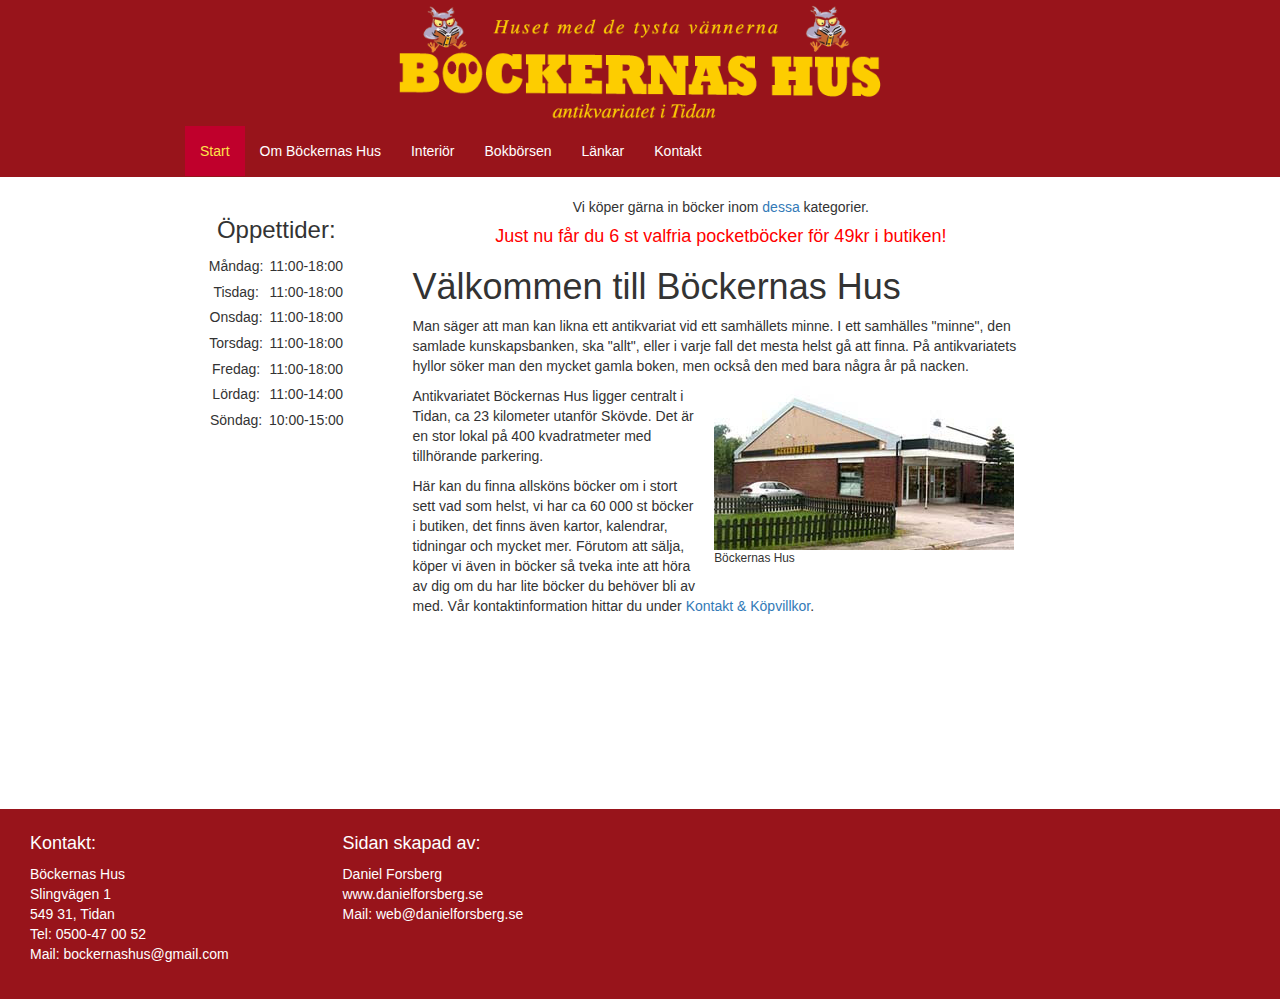
<file: index.html>
<!DOCTYPE html>
<html lang="en">
<head>
  <title>Böckernas Hus</title>
<link rel="shortcut icon" href="favicon.ico"/>
  <meta charset="utf-8">
  <meta name="viewport" content="width=device-width, initial-scale=1">
      <script src="https://code.jquery.com/jquery-2.1.3.min.js"></script>
      <script src="http://maxcdn.bootstrapcdn.com/bootstrap/3.3.1/js/bootstrap.min.js"></script>
<link rel="stylesheet" type="text/css" href="css/bootstrap.css">
<script>
  (function(i,s,o,g,r,a,m){i['GoogleAnalyticsObject']=r;i[r]=i[r]||function(){
  (i[r].q=i[r].q||[]).push(arguments)},i[r].l=1*new Date();a=s.createElement(o),
  m=s.getElementsByTagName(o)[0];a.async=1;a.src=g;m.parentNode.insertBefore(a,m)
  })(window,document,'script','//www.google-analytics.com/analytics.js','ga');

  ga('create', 'UA-71802847-1', 'auto');
  ga('send', 'pageview');

</script>
  <style>
    /* Remove the navbar's default margin-bottom and rounded borders */ 
    .navbar {
      margin-bottom: 0;
      border-radius: 0;
    }
    
    /* Set height of the grid so .sidenav can be 100% (adjust as needed) */
    .row.content {height: 450px}
    
    /* Set gray background color and 100% height */
    .sidenav {
      padding-top: 20px;
      background-color: #fff;
      height: 100%;
    }
    
    /* Set black background color, white text and some padding */
    footer {
      background-color:#98141B;
      color: white;
      padding: 15px;
    }
    
    /* On small screens, set height to 'auto' for sidenav and grid */
    @media screen and (max-width: 767px) {
      .sidenav {
        height: auto;
        padding: 15px;
      }
      .row.content {height:auto;} 
    }
header{
    background-color:#98141B;
}
  #logo-main {
    display: block;
    margin: auto;
    text-align:center;
  }

   
  </style>
</head>
<body>
<div class="wrapper">
<header class="banner">
    <a href="index.html">
  <img class="img-responsive" id="logo-main" a href="index.html" src="images/logo.gif" width="500px" alt="Main logo">
    </a>
</header>
  
<nav class="navbar navbar-inverse">
  <div class="container">
    <div class="navbar-header">
      <button type="button" class="navbar-toggle" data-toggle="collapse" data-target="#myNavbar">
        <span class="icon-bar"></span>
        <span class="icon-bar"></span>
        <span class="icon-bar"></span>                        
      </button>
    </div>
    <div class="collapse navbar-collapse" id="myNavbar">
      <ul class="nav navbar-nav">
        <li class="active"><a href="#">Start</a></li>
           <li><a href="omforetaget.html" title="Information om Böckernas Hus">Om Böckernas Hus</a></li>
		   <li><a href="interior.html" title="Hur butiken ser ut">Interiör</a></li>
		   <li><a href="bokborsen.html" title="Vår säljplattform på internet">Bokbörsen</a></li>
		   <li><a href="lankar.html" title="Länkar till bokrelaterade sidor">Länkar</a></li>
		   <li><a href="kontakt.html" title="Kontakt">Kontakt</a></li>
      </ul>

    </div>
  </div>
</nav>
  
<div class="container text-center">    
  <div class="row content">
    <div class="col-sm-3 sidenav table-responsive">
      <h3>Öppettider:</h3>
            <table class="table2">
                    <tr>
                        <td>Måndag:</td>
                        <td>11:00-18:00</td>
                    </tr>
                    <tr>
                        <td>Tisdag:</td>
                        <td>11:00-18:00</td>
                    </tr>
                    <tr>
                        <td>Onsdag:</td>
                        <td>11:00-18:00</td>
                    </tr>
                    <tr>
                        <td>Torsdag:</td>
                        <td>11:00-18:00</td>
                    </tr> 
					<tr>
                        <td>Fredag:</td>
                        <td>11:00-18:00</td>
                    </tr> 
					<tr>
                        <td>Lördag:</td>
                        <td>11:00-14:00</td>
                    </tr> 
                    <tr>
                        <td>Söndag:</td>
                        <td>10:00-15:00</td>
                    </tr> 
                </table>
            
            
      
    </div>
    <div class="col-sm-8 text-left">  
        <br>
        <p class="text-center">Vi köper gärna in böcker inom <a class="lankar" href="inkopskategorier.html" title="Bokkategorier">dessa</a> kategorier.</p> 
        
        <h4 class="text-danger text-center">Just nu får du 6 st valfria pocketböcker för 49kr i butiken!</h4>
        
      <h1>Välkommen till Böckernas Hus</h1>
			<p class="ingress">Man säger att man kan likna ett antikvariat vid ett samhällets minne. I ett samhälles "minne", den samlade kunskapsbanken, ska "allt", eller i varje fall det mesta helst gå att finna. På antikvariatets hyllor söker man den mycket gamla boken, men också den med bara några år på nacken.</p>
			<figure>
			<img class="img-responsive" src="images/huset.jpg" alt="Böckernas Hus utifrån" title="Böckernas Hus">
                <figcaption>Böckernas Hus</figcaption>
			</figure>
			<p>Antikvariatet Böckernas Hus ligger centralt i Tidan, ca 23 kilometer utanför Skövde. Det är en stor lokal på 400 kvadratmeter med tillhörande parkering.</p>
            <p>Här kan du finna allsköns böcker om i stort sett vad som helst, vi har ca 60 000 st böcker i butiken, det finns även kartor, kalendrar, tidningar och mycket mer. Förutom att sälja, köper vi även in böcker så tveka inte att höra av dig om du har lite böcker du behöver bli av med. Vår kontaktinformation hittar du under <a class="lankar" href="kontakt.html" title="Kontaktsidan">Kontakt & Köpvillkor</a>.</p>
            
     <!--   <h2>Öppettider i Påsk</h2>
           
                <table>
                    <tr>
                        <td>Skärtorsdag 24/3:</td>
                        <td>11:00-18:00</td>
                    </tr>
                    <tr>
                        <td>Långfredagen 25/3:</td>
                        <td>11:00-15:00</td>
                    </tr>
                    <tr>
                        <td>Påskafton 26/3:</td>
                        <td>11:00-16:00</td>
                    </tr>
                    <tr>
                        <td>Påskdagen 27/3:</td>
                        <td>11:00-15:00</td>
                    </tr> 
					<tr>
                        <td>Annandag Påsk 28/3:</td>
                        <td>11:00-15:00</td>
                    </tr> 
                </table>	-->
		
		
		<!--  <h2>Helgöppet i jul</h2>
           
                <table>
                    <tr>
                        <td>Julafton:</td>
                        <td>Stängt</td>
                    </tr>
                    <tr>
                        <td>Juldagen:</td>
                        <td>Stängt</td>
                    </tr>
                    <tr>
                        <td>Annandag jul:</td>
                        <td>Stängt</td>
                    </tr>
                    <tr>
                        <td>Söndagen 27/12:</td>
                        <td>Stängt</td>
                    </tr> 
					<tr>
                        <td>Måndag 28/12:</td>
                        <td>11:00-17:30</td>
                    </tr> 
					<tr>
                        <td>Tisdag 29/12:</td>
                        <td>11:00-17:30</td>
                    </tr> 
                    <tr>
                        <td>Onsdag 30/12:</td>
                        <td>11:00-17:30</td>
                    </tr> 
                    <tr>
                        <td>Nyårsafton:</td>
                        <td>Stängt</td>
                    </tr>
                    <tr>
                        <td>Nyårsdagen:</td>
                        <td>Stängt</td>
                    </tr>
            		<tr>
                        <td>Trettondedag jul:</td>
                        <td>11:00-18:00</td>
                    </tr>
                </table> -->

    
   

      </div>
</div>
<div class="push"></div>
</div>

<footer class="container-fluid">
<div class="col-sm-3 text-left">
        <h4>Kontakt:</h4>    
                <address>
				Böckernas Hus<br>
                Slingvägen 1<br>
                549 31, Tidan<br>
                Tel: 0500-47 00 52<br>
				Mail: <a  class="mail" href="mailto:bockernashus@gmail.com">bockernashus@gmail.com</a><br>
				</address>
    </div>
    <div class="col-sm-4 text-left">
        <h4>Sidan skapad av:</h4>    
				Daniel Forsberg<br>
                <a  class="mail" target="_blank" href="http://danielforsberg.se">www.danielforsberg.se</a><br>
				Mail: <a  class="mail" href="mailto:web@danielforsberg.se">web@danielforsberg.se</a><br>
    </div>
</footer>
<script src="js/bootstrap.min.js"></script>
<script>
$(function(){
    $('.nav-tabs a:first').tab('show');
});
</script>

</div>
</body>
</html>
</file>
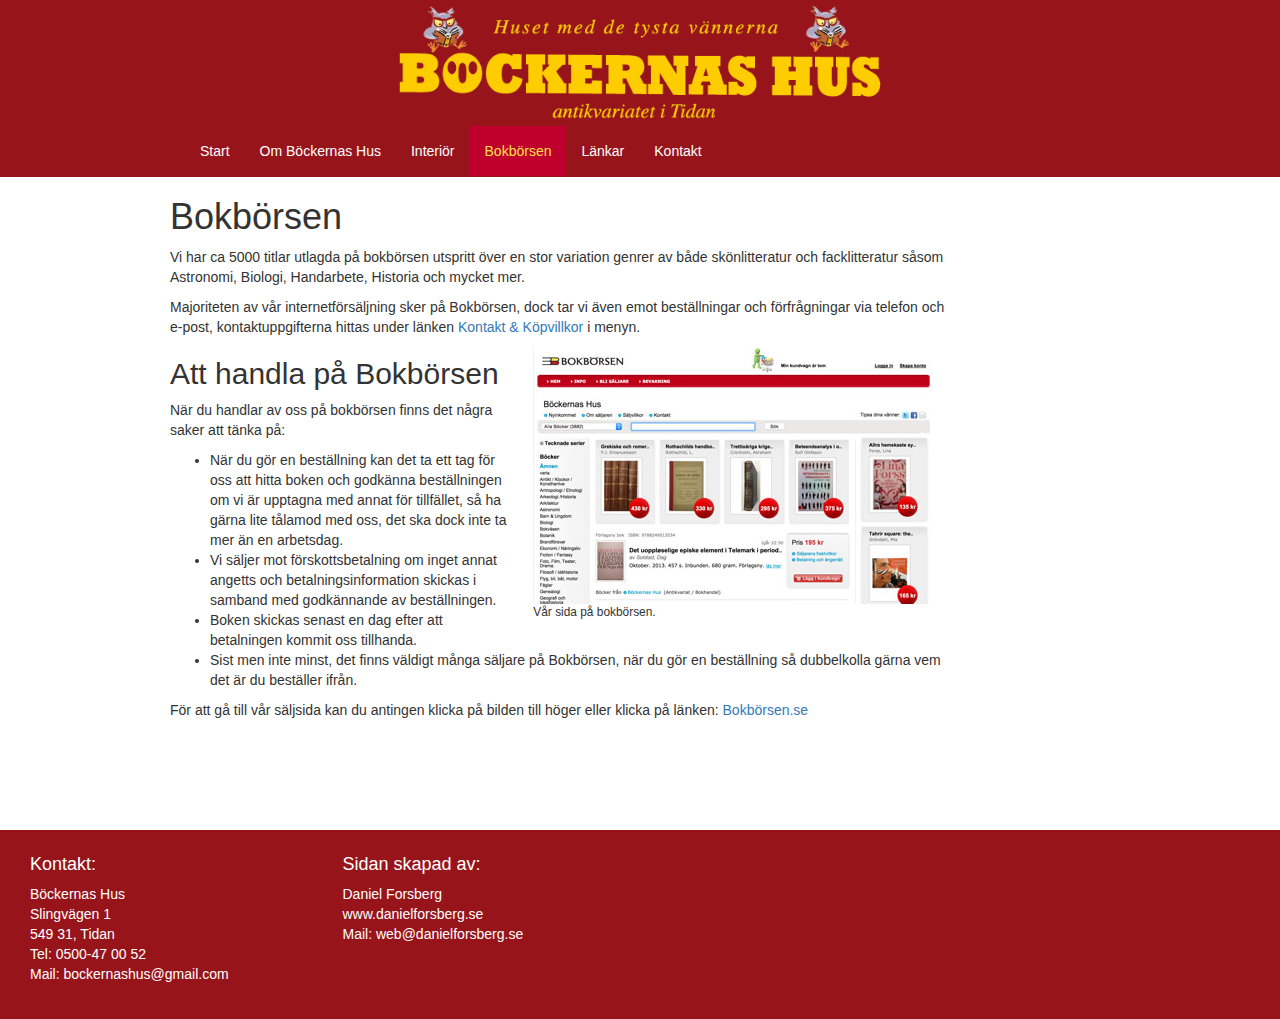
<file: bokborsen.html>
<!DOCTYPE html>
<html lang="en">
<head>
  <title>Böckernas Hus på Bokbörsen</title>
<link rel="shortcut icon" href="favicon.ico"/>

  <meta charset="utf-8">
  <meta name="viewport" content="width=device-width, initial-scale=1">
      <script src="https://code.jquery.com/jquery-2.1.3.min.js"></script>
      <script src="http://maxcdn.bootstrapcdn.com/bootstrap/3.3.1/js/bootstrap.min.js"></script>
<link rel="stylesheet" type="text/css" href="css/bootstrap.css">
<script>
  (function(i,s,o,g,r,a,m){i['GoogleAnalyticsObject']=r;i[r]=i[r]||function(){
  (i[r].q=i[r].q||[]).push(arguments)},i[r].l=1*new Date();a=s.createElement(o),
  m=s.getElementsByTagName(o)[0];a.async=1;a.src=g;m.parentNode.insertBefore(a,m)
  })(window,document,'script','//www.google-analytics.com/analytics.js','ga');

  ga('create', 'UA-71802847-1', 'auto');
  ga('send', 'pageview');

</script>
  <style>
    /* Remove the navbar's default margin-bottom and rounded borders */ 
    .navbar {
      margin-bottom: 0;
      border-radius: 0;
    }
    
    /* Set height of the grid so .sidenav can be 100% (adjust as needed) */
    .row.content {height: 450px}
    
    /* Set gray background color and 100% height */
    .sidenav {
      padding-top: 20px;
      background-color: #fff;
      height: 100%;
    }
    
    /* Set black background color, white text and some padding */
    footer {
      background-color:#98141B;
      color: white;
      padding: 15px;
    }
    
    /* On small screens, set height to 'auto' for sidenav and grid */
    @media screen and (max-width: 767px) {
      .sidenav {
        height: auto;
        padding: 15px;
      }
      .row.content {height:auto;} 
    }
header{
    background-color:#98141B;
}
  #logo-main {
    display: block;
    margin: auto;
    text-align:center;
  }
.vansterbild{       /*Ska hålla en bild till vänster i selektorn*/
    float:left;
    
}
   
  </style>
</head>
<body>
 <div class="wrapper">
<header class="banner">
    <a href="index.html">
<img class="img-responsive" id="logo-main" src="images/logo.gif" width="500px" alt="Main logo">
    </a>
</header>
  
<nav class="navbar navbar-inverse">
  <div class="container">
    <div class="navbar-header">
      <button type="button" class="navbar-toggle" data-toggle="collapse" data-target="#myNavbar">
        <span class="icon-bar"></span>
        <span class="icon-bar"></span>
        <span class="icon-bar"></span>                        
      </button>


     
    </div>
    <div class="collapse navbar-collapse" id="myNavbar">
      <ul class="nav navbar-nav">
        <li><a href="index.html">Start</a></li>
           <li><a href="omforetaget.html" title="Information om Böckernas Hus">Om Böckernas Hus</a></li>
		   <li><a href="interior.html" title="Hur butiken ser ut">Interiör</a></li>
		   <li class="active"><a href="bokborsen.html" title="Vår säljplattform på internet">Bokbörsen</a></li>
		   <li><a href="lankar.html" title="Länkar till bokrelaterade sidor">Länkar</a></li>
		   <li><a href="kontakt.html" title="Kontakt">Kontakt</a></li>
      </ul>

    </div>
  </div>
</nav>


 <div class="container text-center">    
  <div class="row content">      
    <div class="col-sm-10 text-left"> 
         <h1>Bokbörsen</h1>
         <p>Vi har ca 5000 titlar utlagda på bokbörsen utspritt över en stor variation genrer av både skönlitteratur och facklitteratur såsom Astronomi, Biologi, Handarbete, Historia och mycket mer. </p>
        <p>Majoriteten av vår internetförsäljning sker på Bokbörsen, dock tar vi även emot beställningar och förfrågningar via telefon och e-post, kontaktuppgifterna hittas under länken <a class="lankar" href="kontakt.html" title="Kontaktformulär">Kontakt & Köpvillkor</a> i menyn.</p>
         
            
            <figure>
            <a href="http://www.bokborsen.se/?storeid=5160" target="_blank">
                <img class="img-responsive" src="images/bokborsen_small.jpg" alt="webpage" title="Butikens sida på bokbörsen"></a>
                <figcaption>Vår sida på bokbörsen.</figcaption>
            </figure>
            
           
            
                <h2>Att handla på Bokbörsen</h2>
                <p>När du handlar av oss på bokbörsen finns det några saker att tänka på:</p>
                 <ul class="bokborseninfo">
                    <li>När du gör en beställning kan det ta ett tag för oss att hitta boken och godkänna beställningen om vi är upptagna med annat för tillfället, så ha gärna lite tålamod med oss, det ska dock inte ta mer än en arbetsdag.</li>
                    <li>Vi säljer mot förskottsbetalning om inget annat angetts och betalningsinformation skickas i samband med godkännande av beställningen.</li>
                    <li>Boken skickas senast en dag efter att betalningen kommit oss tillhanda.</li>
                    <li>Sist men inte minst, det finns väldigt många säljare på Bokbörsen, när du gör en beställning så dubbelkolla gärna vem det är du beställer ifrån.</li>
                </ul>
                <p>För att gå till vår säljsida kan du antingen klicka på bilden till höger eller klicka på länken: <a class="lankar" href="http://www.bokborsen.se/?storeid=5160" title="Bokbörsen" target="_blank">Bokbörsen.se</a>
         
<br>
<br>
<br>
<br>
<br>
<br>
        </div>
        
      

     </div>
<div class="push"></div>
   </div>  



<footer class="container-fluid">
<div class="col-sm-3 text-left">
        <h4>Kontakt:</h4>    
                <address>
				Böckernas Hus<br>
                Slingvägen 1<br>
                549 31, Tidan<br>
                Tel: 0500-47 00 52<br>
				Mail: <a  class="mail" href="mailto:bockernashus@gmail.com">bockernashus@gmail.com</a><br>
				</address>
    </div>
    <div class="col-sm-4 text-left">
        <h4>Sidan skapad av:</h4>    
				Daniel Forsberg<br>
                <a  class="mail" target="_blank" href="http://danielforsberg.se">www.danielforsberg.se</a><br>
				Mail: <a  class="mail" href="mailto:web@danielforsberg.se">web@danielforsberg.se</a><br>
    </div>
</footer>

</div>
 </body>
 <script src="js/bootstrap.min.js"></script>
<script>
$(function(){
    $('.nav-tabs a:first').tab('show');
});
</script>
</html>
</file>
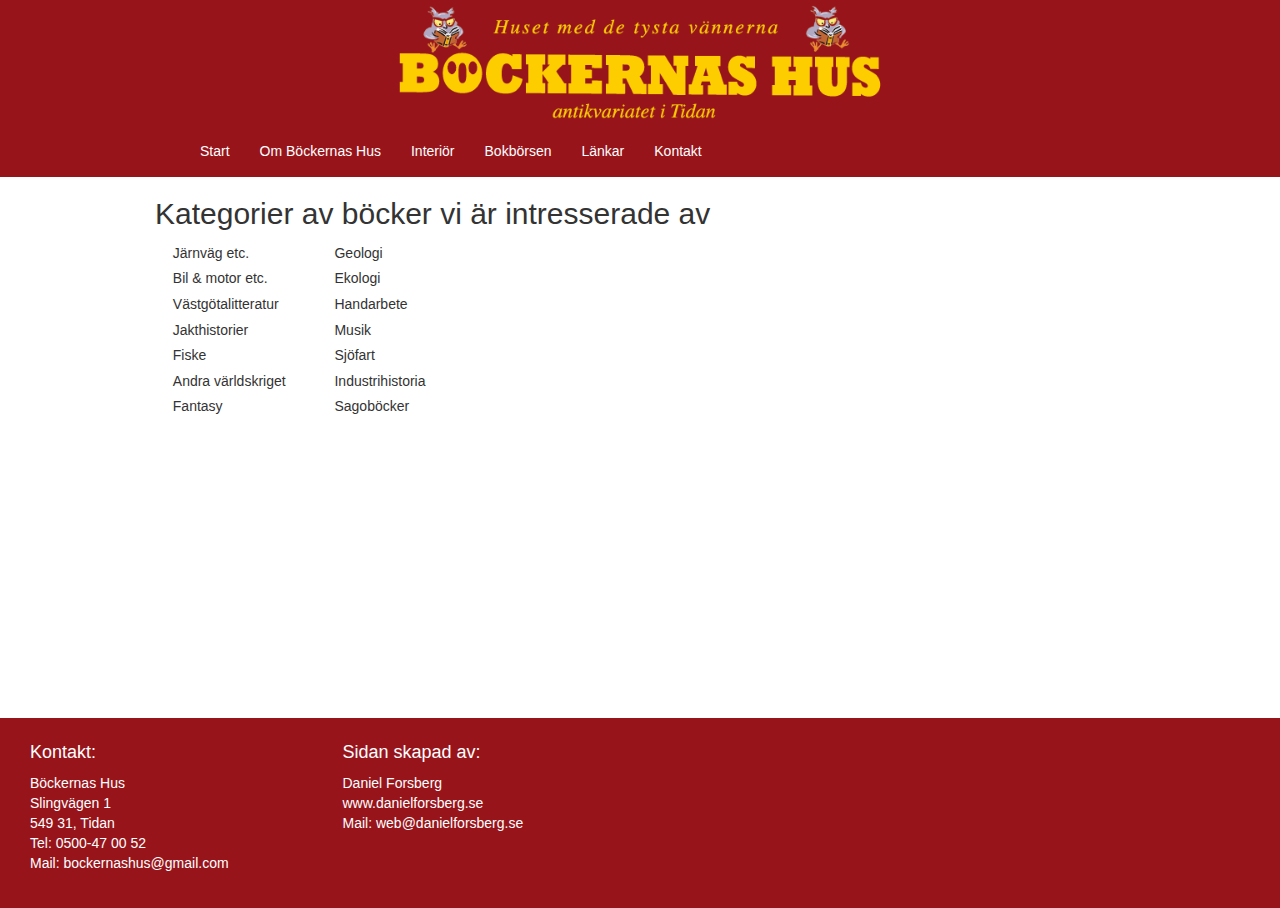
<file: inkopskategorier.html>
<!DOCTYPE html>
<html lang="en">
<head>
  <title>Inuti Böckernas Hus</title>
<link rel="shortcut icon" href="favicon.ico"/>
  <meta charset="utf-8">
  <meta name="viewport" content="width=device-width, initial-scale=1">
      <script src="https://code.jquery.com/jquery-2.1.3.min.js"></script>
      <script src="http://maxcdn.bootstrapcdn.com/bootstrap/3.3.1/js/bootstrap.min.js"></script>
<link rel="stylesheet" type="text/css" href="css/bootstrap.css">
<script>
  (function(i,s,o,g,r,a,m){i['GoogleAnalyticsObject']=r;i[r]=i[r]||function(){
  (i[r].q=i[r].q||[]).push(arguments)},i[r].l=1*new Date();a=s.createElement(o),
  m=s.getElementsByTagName(o)[0];a.async=1;a.src=g;m.parentNode.insertBefore(a,m)
  })(window,document,'script','//www.google-analytics.com/analytics.js','ga');

  ga('create', 'UA-71802847-1', 'auto');
  ga('send', 'pageview');

</script>
  <style>
    /* Remove the navbar's default margin-bottom and rounded borders */ 
    .navbar {
      margin-bottom: 0;
      border-radius: 0;
    }
    
    /* Set height of the grid so .sidenav can be 100% (adjust as needed) */
    .row.content {height: 450px}
    
    /* Set gray background color and 100% height */
    .sidenav {
      padding-top: 20px;
      background-color: #fff;
      height: 100%;
    }
    
    /* Set black background color, white text and some padding */
    footer {
      background-color:#98141B;
      color: white;
      padding: 15px;
    }
    
    /* On small screens, set height to 'auto' for sidenav and grid */
    @media screen and (max-width: 767px) {
      .sidenav {
        height: auto;
        padding: 15px;
      }
      .row.content {height:auto;} 
    }
header{
    background-color:#98141B;
}
  #logo-main {
    display: block;
    margin: auto;
    text-align:center;
  }
.vansterbild{       /*Ska hålla en bild till vänster i selektorn*/
    float:left;
    
}

  </style>
</head>
<body>
<div class="wrapper">
<header class="banner">
    <a href="index.html">
  <img class="img-responsive" id="logo-main" src="images/logo.gif" width="500px" alt="Main logo">
    </a>
</header>
  
<nav class="navbar navbar-inverse">
  <div class="container">
    <div class="navbar-header">
      <button type="button" class="navbar-toggle" data-toggle="collapse" data-target="#myNavbar">
        <span class="icon-bar"></span>
        <span class="icon-bar"></span>
        <span class="icon-bar"></span>                        
      </button>


     
    </div>
    <div class="collapse navbar-collapse" id="myNavbar">
      <ul class="nav navbar-nav">
        <li><a href="index.html">Start</a></li>
           <li><a href="omforetaget.html" title="Information om Böckernas Hus">Om Böckernas Hus</a></li>
		   <li><a href="interior.html" title="Hur butiken ser ut">Interiör</a></li>
		   <li><a href="bokborsen.html" title="Vår säljplattform på internet">Bokbörsen</a></li>
		   <li><a href="lankar.html" title="Länkar till bokrelaterade sidor">Länkar</a></li>
		   <li><a href="kontakt.html" title="Kontakt">Kontakt</a></li>
      </ul>

    </div>
  </div>
</nav>

   <div class="container text-center">    
  <div class="row content">      
      <h2 class="text-left">Kategorier av böcker vi är intresserade av</h2>
      <div class="col-sm-2 text-left">
          <table>
                    <tr>
                        <td>Järnväg etc.</td>
                    </tr>
                    <tr>
                        <td>Bil & motor etc.</td>
                    </tr>
                    <tr>
                        <td>Västgötalitteratur</td>
                    </tr>
                    <tr>
                        <td>Jakthistorier</td>
                    </tr> 
					<tr>
                        <td>Fiske</td>
                    </tr> 
					<tr>
                        <td>Andra världskriget</td>
                    </tr>  
					<tr>
                        <td>Fantasy</td>
                    </tr>  
          </table>
      </div>
        <div class="col-sm-2 text-left"> 
          <table>
					<tr>
                        <td>Geologi</td>
                    </tr>  
					<tr>
                        <td>Ekologi</td>
                    </tr>  
					<tr>
                        <td>Handarbete</td>
                    </tr>  
					<tr>
                        <td>Musik</td>
                    </tr>  
					<tr>
                        <td>Sjöfart</td>
                    </tr>  
					<tr>
                        <td>Industrihistoria</td>
                    </tr>  
					<tr>
                        <td>Sagoböcker</td>
                    </tr> 
            </table>
          </div>
      <br>
    </div>
     
     
           </div>
           <div class="push"></div>
</div>
<footer class="container-fluid">
<div class="col-sm-3 text-left">
        <h4>Kontakt:</h4>    
                <address>
				Böckernas Hus<br>
                Slingvägen 1<br>
                549 31, Tidan<br>
                Tel: 0500-47 00 52<br>
				Mail: <a  class="mail" href="mailto:bockernashus@gmail.com">bockernashus@gmail.com</a><br>
				</address>
    </div>
    <div class="col-sm-4 text-left">
        <h4>Sidan skapad av:</h4>    
				Daniel Forsberg<br>
                <a  class="mail" target="_blank" href="http://danielforsberg.se">www.danielforsberg.se</a><br>
				Mail: <a  class="mail" href="mailto:web@danielforsberg.se">web@danielforsberg.se</a><br>
    </div>
</footer>
<script src="js/bootstrap.min.js"></script>
<script>
$(function(){
    $('.nav-tabs a:first').tab('show');
});
</script>
</div>
 </body>
</html>
</file>
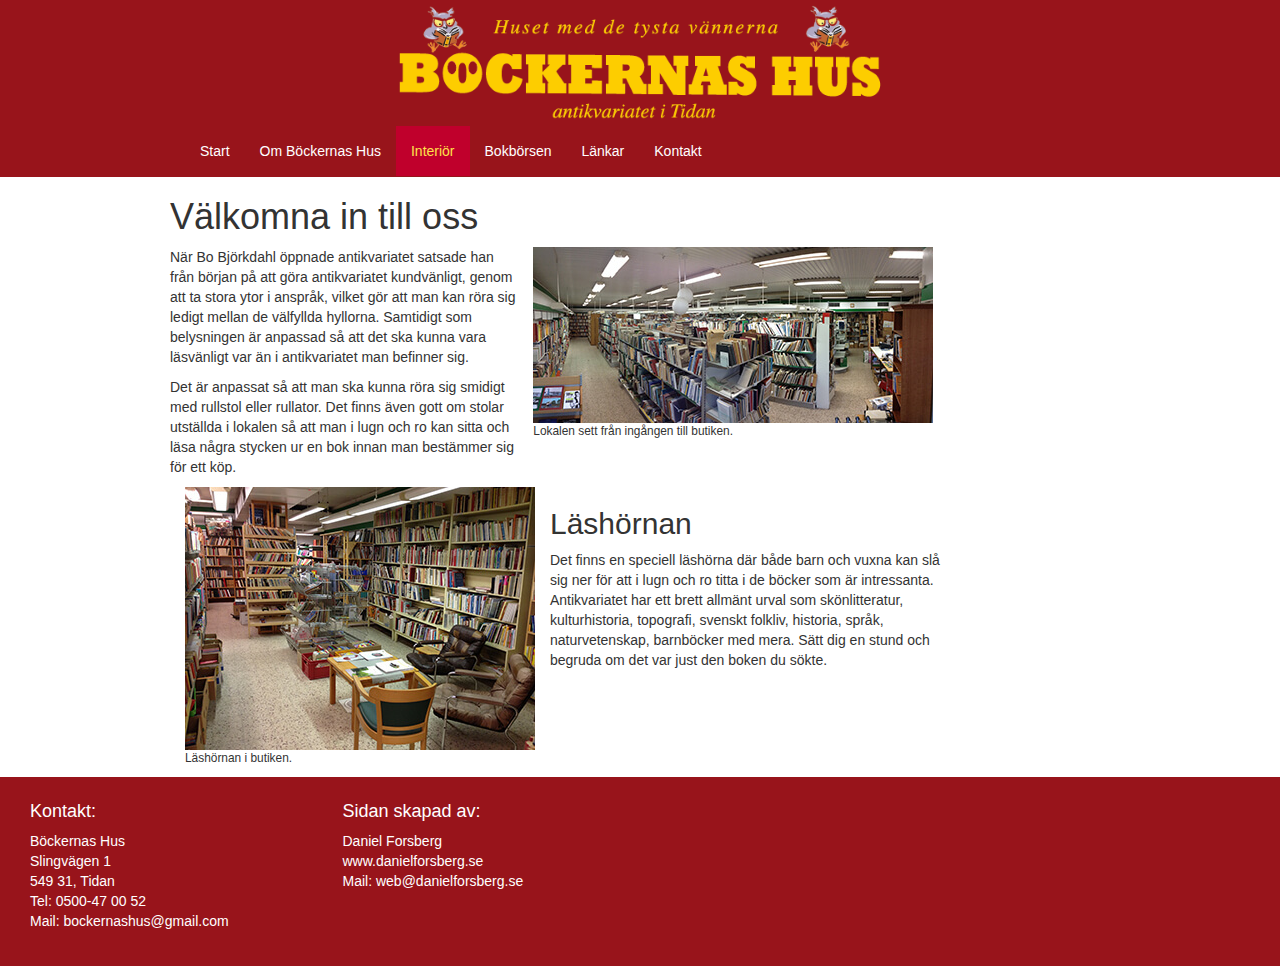
<file: interior.html>
<!DOCTYPE html>
<html lang="en">
<head>
  <title>Inuti Böckernas Hus</title>
<link rel="shortcut icon" href="favicon.ico"/>
  <meta charset="utf-8">
  <meta name="viewport" content="width=device-width, initial-scale=1">
      <script src="https://code.jquery.com/jquery-2.1.3.min.js"></script>
      <script src="http://maxcdn.bootstrapcdn.com/bootstrap/3.3.1/js/bootstrap.min.js"></script>
<link rel="stylesheet" type="text/css" href="css/bootstrap.css">
<script>
  (function(i,s,o,g,r,a,m){i['GoogleAnalyticsObject']=r;i[r]=i[r]||function(){
  (i[r].q=i[r].q||[]).push(arguments)},i[r].l=1*new Date();a=s.createElement(o),
  m=s.getElementsByTagName(o)[0];a.async=1;a.src=g;m.parentNode.insertBefore(a,m)
  })(window,document,'script','//www.google-analytics.com/analytics.js','ga');

  ga('create', 'UA-71802847-1', 'auto');
  ga('send', 'pageview');

</script>
  <style>
    /* Remove the navbar's default margin-bottom and rounded borders */ 
    .navbar {
      margin-bottom: 0;
      border-radius: 0;
    }
    
    /* Set height of the grid so .sidenav can be 100% (adjust as needed) */
    .row.content {height: 450px}
    
    /* Set gray background color and 100% height */
    .sidenav {
      padding-top: 20px;
      background-color: #fff;
      height: 100%;
    }
    
    /* Set black background color, white text and some padding */
    footer {
      background-color:#98141B;
      color: white;
      padding: 15px;
    }
    
    /* On small screens, set height to 'auto' for sidenav and grid */
    @media screen and (max-width: 767px) {
      .sidenav {
        height: auto;
        padding: 15px;
      }
      .row.content {height:auto;} 
    }
header{
    background-color:#98141B;
}
  #logo-main {
    display: block;
    margin: auto;
    text-align:center;
  }
.vansterbild{       /*Ska hålla en bild till vänster i selektorn*/
    float:left;
    
}

  </style>
</head>
<body>
<div class="wrapper">
<header class="banner">
    <a href="index.html">
<img class="img-responsive" id="logo-main" src="images/logo.gif" width="500px" alt="Main logo">
    </a>
</header>
  
<nav class="navbar navbar-inverse">
  <div class="container">
    <div class="navbar-header">
      <button type="button" class="navbar-toggle" data-toggle="collapse" data-target="#myNavbar">
        <span class="icon-bar"></span>
        <span class="icon-bar"></span>
        <span class="icon-bar"></span>                        
      </button>


     
    </div>
    <div class="collapse navbar-collapse" id="myNavbar">
      <ul class="nav navbar-nav">
        <li><a href="index.html">Start</a></li>
           <li><a href="omforetaget.html" title="Information om Böckernas Hus">Om Böckernas Hus</a></li>
		   <li class="active"><a href="interior.html" title="Hur butiken ser ut">Interiör</a></li>
		   <li><a href="bokborsen.html" title="Vår säljplattform på internet">Bokbörsen</a></li>
		   <li><a href="lankar.html" title="Länkar till bokrelaterade sidor">Länkar</a></li>
		   <li><a href="kontakt.html" title="Kontakt">Kontakt</a></li>
      </ul>

    </div>
  </div>
</nav>

   <div class="container text-center">    
  <div class="row content">      
      <div class="col-sm-10 text-left">
          <h1>Välkomna in till oss </h1>

          <figure>
              <a href="images/interior3_big.html" target="_blank">
                  <img class="img-responsive" src="images/interior3_small.jpg" alt="Översikt i butiken" title="Butikens interiör">
              </a>
              <figcaption>Lokalen sett från ingången till butiken.</figcaption>
          </figure>

          <p>
              När Bo Björkdahl öppnade antikvariatet satsade han från början på att göra antikvariatet kundvänligt, genom att ta stora ytor i anspråk, vilket gör att man kan röra sig ledigt mellan de välfyllda hyllorna. Samtidigt som belysningen är anpassad så att det ska kunna vara läsvänligt var än i antikvariatet man befinner sig.
          </p>
          <p>Det är anpassat så att man ska kunna röra sig smidigt med rullstol eller rullator. Det finns även gott om stolar utställda  i lokalen så att man i lugn och ro kan sitta och läsa några stycken ur en bok innan man bestämmer sig för ett köp.</p>

      </div>
        <div class="col-sm-10 text-left">
            <figure class="vansterbild">
                <a href="images/interior2_big.html" target="_blank">
                    <img class="img-responsive" src="images/interior2_small.jpg" alt="Läshörnan" title="Läshörnan">
                </a>
                <figcaption>Läshörnan i butiken.</figcaption>
            </figure>

            <h2>Läshörnan</h2>
            <p>Det finns en speciell läshörna där både barn och vuxna kan slå sig ner för att i lugn och ro titta i de böcker som är intressanta. Antikvariatet har ett brett allmänt urval som skönlitteratur, kulturhistoria, topografi, svenskt folkliv, historia, språk, naturvetenskap, barnböcker med mera. Sätt dig en stund och begruda om det var just den boken du sökte. </p>


        </div>
 

     </div>
     
     
           </div>
           <div class="push"></div>
</div>
<footer class="container-fluid">
<div class="col-sm-3 text-left">
        <h4>Kontakt:</h4>    
                <address>
				Böckernas Hus<br>
                Slingvägen 1<br>
                549 31, Tidan<br>
                Tel: 0500-47 00 52<br>
				Mail: <a  class="mail" href="mailto:bockernashus@gmail.com">bockernashus@gmail.com</a><br>
				</address>
    </div>
    <div class="col-sm-4 text-left">
        <h4>Sidan skapad av:</h4>    
				Daniel Forsberg<br>
                <a  class="mail" target="_blank" href="http://danielforsberg.se">www.danielforsberg.se</a><br>
				Mail: <a  class="mail" href="mailto:web@danielforsberg.se">web@danielforsberg.se</a><br>
    </div>
</footer>
<script src="js/bootstrap.min.js"></script>
<script>
$(function(){
    $('.nav-tabs a:first').tab('show');
});
</script>
</div>
 </body>
</html>
</file>
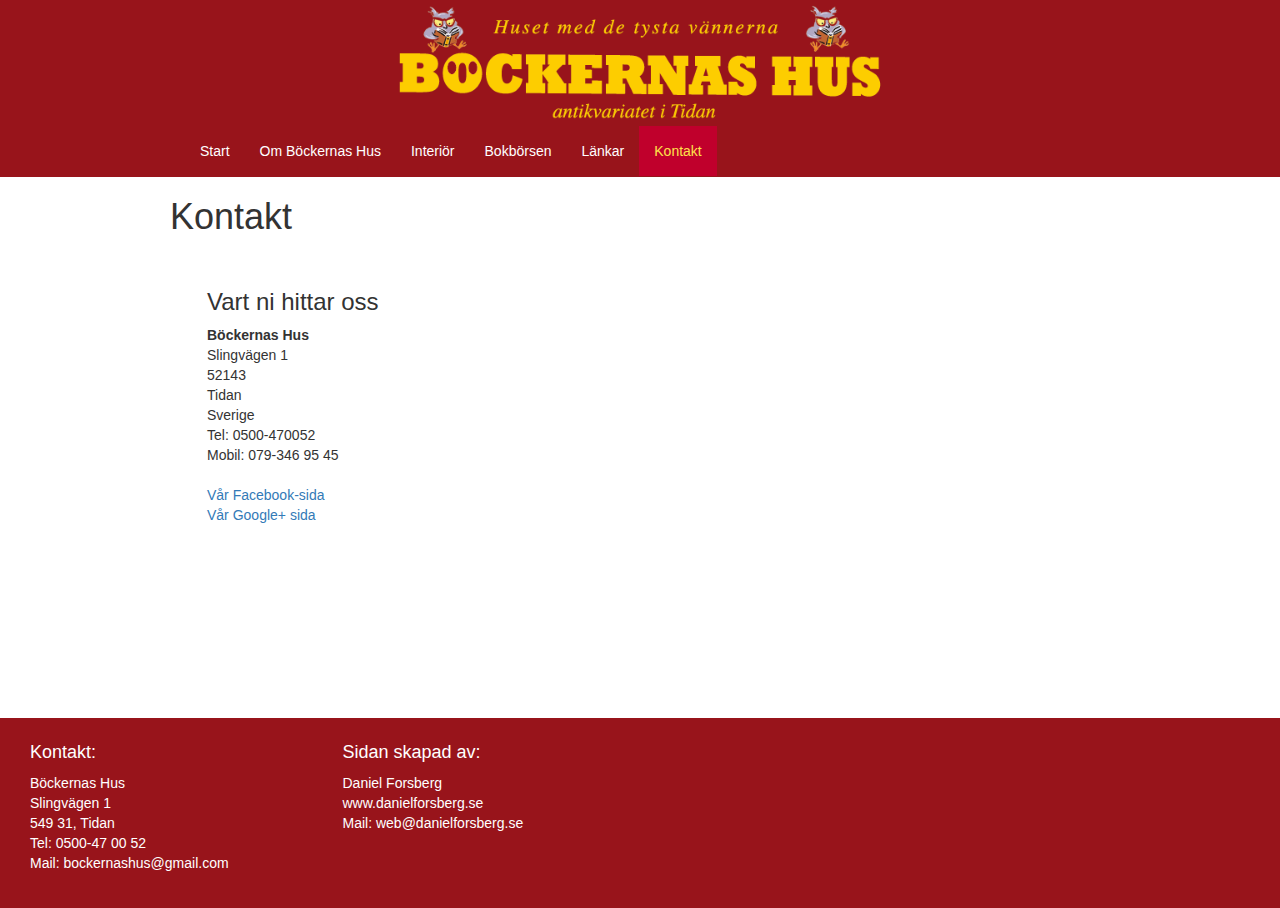
<file: kontakt.html>
<!DOCTYPE html>
<html lang="en">
<head>
  <title>Kontakta Böckernas Hus</title>
  <meta charset="utf-8">
  <meta name="viewport" content="width=device-width, initial-scale=1">
    <script src="https://code.jquery.com/jquery-2.1.3.min.js"></script>
    <script src="http://maps.google.com/maps/api/js?sensor=false"></script>
    <script>	
 
      function init_map() {
		var var_location = new google.maps.LatLng(58.571526 ,14.005951);
 
        var var_mapoptions = {
          center: var_location,
          zoom: 15
        };
 
		var var_marker = new google.maps.Marker({
			position: var_location,
            map: var_map,
			title:"Venice"});
 
        var var_map = new google.maps.Map(document.getElementById("map-container"),
            var_mapoptions);
 
		var_marker.setMap(var_map);	
 
      }
 
      google.maps.event.addDomListener(window, 'load', init_map);
 
    </script>
      <script src="http://maxcdn.bootstrapcdn.com/bootstrap/3.3.1/js/bootstrap.min.js"></script>
<link rel="stylesheet" type="text/css" href="css/bootstrap.css">
<script type="text/javascript">

 (function(i,s,o,g,r,a,m){i['GoogleAnalyticsObject']=r;i[r]=i[r]||function(){
  (i[r].q=i[r].q||[]).push(arguments)},i[r].l=1*new Date();a=s.createElement(o),
  m=s.getElementsByTagName(o)[0];a.async=1;a.src=g;m.parentNode.insertBefore(a,m)
  })(window,document,'script','//www.google-analytics.com/analytics.js','ga');

  ga('create', 'UA-71802847-1', 'auto');
  ga('send', 'pageview');
</script>
  <style>
    /* Remove the navbar's default margin-bottom and rounded borders */ 
    .navbar {
      margin-bottom: 0;
      border-radius: 0;
    }
    
    /* Set height of the grid so .sidenav can be 100% (adjust as needed) */
    .row.content {height: 450px}
    
    /* Set gray background color and 100% height */
    .sidenav {
      padding-top: 20px;
      background-color: #fff;
      height: 100%;
    }
    
    /* Set black background color, white text and some padding */
    footer {
      background-color:#98141B;
      color: white;
      padding: 15px;
    }
    
    /* On small screens, set height to 'auto' for sidenav and grid */
    @media screen and (max-width: 767px) {
      .sidenav {
        height: auto;
        padding: 15px;
      }
      .row.content {height:auto;} 
    }
header{
    background-color:#98141B;
}
  #logo-main {
    display: block;
    margin: auto;
    text-align:center;
  }
.vansterbild{       /*Ska hålla en bild till vänster i selektorn*/
    float:left;
    
}
.webbtips{		/*Klass för webbtips som bestämmer boxens placering samt bakgrundsfärg*/
	width:40%;
	height:100%;
    padding:15px;
    float:left;
}
#kopvillkor{        /*För selektorn med köpvillkor och kontakt*/
	float:right;
  	width:50%;
  	height:100%;
	margin:0px 0px 0px 10px;
  	padding:0px 15px 10px 15px;
}



  body { background-color:#fff}
      #map-outer {  height: 440px; 
	  				padding: 20px; 
					border: 2px solid #fff; 
					margin-bottom: 20px; 
					background-color:#FFF }
	  #map-container { height: 400px }
	  @media all and (max-width: 991px) {
		#map-outer  { height: 650px }
		}

  </style>
</head>
<body>
<div class="wrapper">
<header class="banner">
    <a href="index.html">
<img class="img-responsive" id="logo-main" src="images/logo.gif" width="500px" alt="Main logo">
    </a>
</header> 
<nav class="navbar navbar-inverse">
  <div class="container">
    <div class="navbar-header">
      <button type="button" class="navbar-toggle" data-toggle="collapse" data-target="#myNavbar">
        <span class="icon-bar"></span>
        <span class="icon-bar"></span>
        <span class="icon-bar"></span>                        
      </button>    
    </div>
    <div class="collapse navbar-collapse" id="myNavbar">
      <ul class="nav navbar-nav">
        <li><a href="index.html">Start</a></li>
           <li><a href="omforetaget.html" title="Information om Böckernas Hus">Om Böckernas Hus</a></li>
		   <li><a href="interior.html" title="Hur butiken ser ut">Interiör</a></li>
		   <li><a href="bokborsen.html" title="Vår säljplattform på internet">Bokbörsen</a></li>
		   <li><a href="lankar.html" title="Länkar till bokrelaterade sidor">Länkar</a></li>
		   <li class="active"><a href="kontakt.html" title="Kontakt">Kontakt</a></li>
      </ul>

    </div>
  </div>
</nav>
<div class="container text-center">    
  <div class="row content">      
    <div class="col-sm-10 text-left"> 
            <h1>Kontakt</h1>
          <!--  <div class="col-sm-6 text-left">
            <form>
                <fieldset>
                <legend>Kontaktformulär</legend>

								<form action="http://www.niklasson.net/form/mail.php" method="post">
		              <input type="hidden" name="id" value="7927">
                <p>Namn:</p><input type="text" required name="namn" placeholder="Namn Efternamn" autofocus>
                <p>Epost:</p><input type="text" required name="epost" placeholder="epost@adress.com">
                <p>Meddelande:</p><textarea required name="meddelande" rows="10" cols="40"></Textarea>
                <input type="submit" value="Skicka">
                </fieldset>
            </form>
            </div> -->
            <div id="map-outer" class="col-md-12">
          <div id="address" class="col-md-4">
            <h3>Vart ni hittar oss</h3>
            <address>
            <strong>Böckernas Hus</strong><br>
                Slingvägen 1<br>
                52143<br>
                Tidan<br>
                Sverige<br>
                <abbr>Tel:</abbr> 0500-470052 <br>
				<abbr>Mobil:</abbr> 079-346 95 45 
           </address>
              <a class="lankar" href="https://www.facebook.com/bockernashus" title="Böckernas Hus på Facebook" target="_blank">Vår Facebook-sida</a><br />
              <a class="lankar" href="https://plus.google.com/+B%C3%B6ckernasHusTidan/posts" title="Böckernas Hus på Google+" target="_blank">Vår Google+ sida</a>

          
          </div>
        <div id="map-container" class="col-md-8"></div>
      </div><!-- /map-outer -->
  </div> <!-- /row -->
          <!--  <div id="col-sm-5 text-left">
                <h2>Kontakt</h2>
                <p>För att ta kontakt med oss kan du med fördel använda vårt kontaktformulär till vänster. I annat fall är kontaktuppgifterna till mig som driver butiken följande:</p>
               <figure>
                <a href="https://www.google.se/maps/place/B%C3%B6ckernas+Hus/@58.5707543,14.0051515,15z/data=!4m2!3m1!1s0x465b0920cab21647:0x8ae980a028c1f7cf" target="_blank">
                <img src="images/gmaps_small.jpg" alt="map" title="Karta över Tidan"></a>
                <figcaption>Kartdata ©2015 Google</figcaption>
                </figure>
                <ul class="villkor">
                    <li>Kontaktperson: Peter Wadegård</li>
                    <li>Telefonnummer: 079-346 95 45</li>
                    <li>E-post: <a class="lankar" href="mailto:bockernashus@gmail.com" title="E-post">bockernashus@gmail.com</a></li>
                    <li>Slingvägen 1, 52143 Tidan</li>
                    <li><a class="lankar" href="https://www.facebook.com/bockernashus" title="Böckernas Hus på Facebook" target="_blank">Vår Facebook-sida</a></li>
                    <li><a class="lankar" href="https://plus.google.com/+B%C3%B6ckernasHusTidan/posts" title="Böckernas Hus på Google+" target="_blank">Vår Google+ sida</a></li>
                </ul>
                <h2>Köpvillkor</h2>
                <ul class="villkor">
                    <li>Frakt: Enligt postens taxa.</li>
                    <li>Privatpersoner har 14 dagars ångerrätt enligt distansavtalslagen.</li>
                    <li>Förskottsbetalning gäller om inget annat angetts.</li>
                </ul>


            </div> -->
        </div>
      
	</div>
  <div class="push"></div>
</div>
<footer class="container-fluid">
<div class="col-sm-3 text-left">
        <h4>Kontakt:</h4>    
                <address>
				Böckernas Hus<br>
                Slingvägen 1<br>
                549 31, Tidan<br>
                Tel: 0500-47 00 52<br>
				Mail: <a  class="mail" href="mailto:bockernashus@gmail.com">bockernashus@gmail.com</a><br>
				</address>
    </div>
    <div class="col-sm-4 text-left">
        <h4>Sidan skapad av:</h4>    
				Daniel Forsberg<br>
                <a  class="mail" target="_blank" href="http://danielforsberg.se">www.danielforsberg.se</a><br>
				Mail: <a  class="mail" href="mailto:web@danielforsberg.se">web@danielforsberg.se</a><br>
    </div>
</footer>
<script src="js/bootstrap.min.js"></script>
<script>
$(function(){
    $('.nav-tabs a:first').tab('show');
});
</script>
</div>
 </body>
</html>
</file>
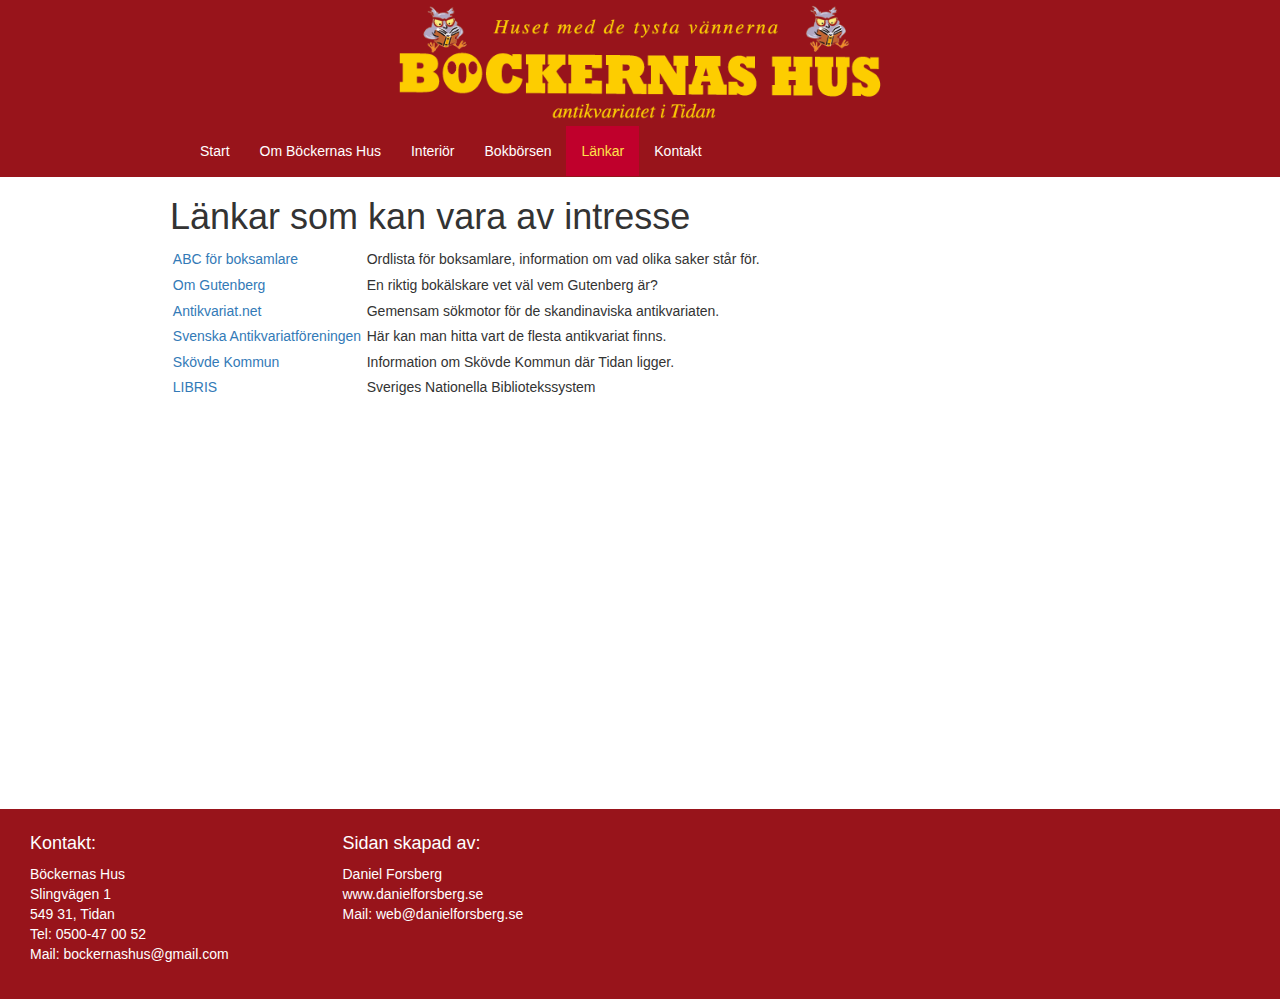
<file: lankar.html>
<!DOCTYPE html>
<html lang="en">
<head>
  <title>Länkar</title>
<link rel="shortcut icon" href="favicon.ico"/>

  <meta charset="utf-8">
  <meta name="viewport" content="width=device-width, initial-scale=1">
      <script src="https://code.jquery.com/jquery-2.1.3.min.js"></script>
      <script src="http://maxcdn.bootstrapcdn.com/bootstrap/3.3.1/js/bootstrap.min.js"></script>
<link rel="stylesheet" type="text/css" href="css/bootstrap.css">
<script>
  (function(i,s,o,g,r,a,m){i['GoogleAnalyticsObject']=r;i[r]=i[r]||function(){
  (i[r].q=i[r].q||[]).push(arguments)},i[r].l=1*new Date();a=s.createElement(o),
  m=s.getElementsByTagName(o)[0];a.async=1;a.src=g;m.parentNode.insertBefore(a,m)
  })(window,document,'script','//www.google-analytics.com/analytics.js','ga');

  ga('create', 'UA-71802847-1', 'auto');
  ga('send', 'pageview');

</script>
  <style>
    /* Remove the navbar's default margin-bottom and rounded borders */ 
    .navbar {
      margin-bottom: 0;
      border-radius: 0;
    }
    
    /* Set height of the grid so .sidenav can be 100% (adjust as needed) */
    .row.content {height: 450px}
    
    /* Set gray background color and 100% height */
    .sidenav {
      padding-top: 20px;
      background-color: #fff;
      height: 100%;
    }
    
    /* Set black background color, white text and some padding */
    footer {
      background-color:#98141B;
      color: white;
      padding: 15px;
    }
    
    /* On small screens, set height to 'auto' for sidenav and grid */
    @media screen and (max-width: 767px) {
      .sidenav {
        height: auto;
        padding: 15px;
      }
      .row.content {height:auto;} 
    }
header{
    background-color:#98141B;
}
  #logo-main {
    display: block;
    margin: auto;
    text-align:center;
  }
.vansterbild{       /*Ska hålla en bild till vänster i selektorn*/
    float:left;
    

  </style>
</head>
<body>
<div class="wrapper">
<header class="banner">
    <a href="index.html">
<img class="img-responsive" id="logo-main" src="images/logo.gif" width="500px" alt="Main logo">
    </a>
</header>
  
<nav class="navbar navbar-inverse">
  <div class="container">
    <div class="navbar-header">
      <button type="button" class="navbar-toggle" data-toggle="collapse" data-target="#myNavbar">
        <span class="icon-bar"></span>
        <span class="icon-bar"></span>
        <span class="icon-bar"></span>                        
      </button>


     
    </div>
    <div class="collapse navbar-collapse" id="myNavbar">
      <ul class="nav navbar-nav">
        <li><a href="index.html">Start</a></li>
           <li><a href="omforetaget.html" title="Information om Böckernas Hus">Om Böckernas Hus</a></li>
		   <li><a href="interior.html" title="Hur butiken ser ut">Interiör</a></li>
		   <li><a href="bokborsen.html" title="Vår säljplattform på internet">Bokbörsen</a></li>
		   <li class="active"><a href="lankar.html" title="Länkar till bokrelaterade sidor">Länkar</a></li>
		   <li><a href="kontakt.html" title="Kontakt">Kontakt</a></li>
      </ul>

    </div>
  </div>
</nav>

<div class="container text-center">    
  <div class="row content">      
    <div class="col-sm-10 text-left"> 
             <h1>Länkar som kan vara av intresse</h1>
             <table class="infotext">
 				 <tr>
  					 <td><a class="lankar" href="http://www.svaf.se/ordlista.htm" title="En ordlista för boksamlare" target="_blank">ABC för boksamlare</a></td>
  					 <td>Ordlista för boksamlare, information om vad olika saker står för.</td>
 				 </tr>
 				 <tr>
  					 <td><a class="lankar" href="http://sv.wikipedia.org/wiki/Johannes_Gutenberg" title="Wikipedia - Om Johannes Gutenberg, bokens uppfinnare" target="_blank">Om Gutenberg</a></td>
  					 <td>En riktig bokälskare vet väl vem Gutenberg är?</td>
 				 </tr>
 				 <tr>
  					 <td><a class="lankar" href="http://www.antikvariat.net/" title="Gemensam sökmotor för de skandinaviska antikvariaten." target="_blank">Antikvariat.net</a></td>
  					 <td>Gemensam sökmotor för de skandinaviska antikvariaten.</td>
 				 </tr>
 				 <tr>
  					 <td><a class="lankar" href="http://www.svaf.se/" title="Förening för svenska antikvariat." target="_blank">Svenska Antikvariatföreningen</a></td>
  					 <td>Här kan man hitta vart de flesta antikvariat finns.</td>
 				 </tr>
 				 <tr>
  					 <td><a class="lankar" href="http://www.skovde.se/" target="_blank">Skövde Kommun</a></td>
  					 <td>Information om Skövde Kommun där Tidan ligger.</td>
 				 </tr>
 				 <tr>
  					 <td><a class="lankar" href="http://www.kb.se/libris" title="Sveriges nationella biblioteksdatasystem" target="_blank">LIBRIS</a></td>
  					 <td>Sveriges Nationella Bibliotekssystem</td>
 				 </tr>
			</table>

  
        </div>
       

		</div>
    <div class="push"></div>
</div>



<footer class="container-fluid">
<div class="col-sm-3 text-left">
        <h4>Kontakt:</h4>    
                <address>
				Böckernas Hus<br>
                Slingvägen 1<br>
                549 31, Tidan<br>
                Tel: 0500-47 00 52<br>
				Mail: <a  class="mail" href="mailto:bockernashus@gmail.com">bockernashus@gmail.com</a><br>
				</address>
    </div>
    <div class="col-sm-4 text-left">
        <h4>Sidan skapad av:</h4>    
				Daniel Forsberg<br>
                <a  class="mail" target="_blank" href="http://danielforsberg.se">www.danielforsberg.se</a><br>
				Mail: <a  class="mail" href="mailto:web@danielforsberg.se">web@danielforsberg.se</a><br>
    </div>
</footer>
</div>
 </body>
 <script src="js/bootstrap.min.js"></script>
<script>
$(function(){
    $('.nav-tabs a:first').tab('show');
});
</script>
</html>
</file>
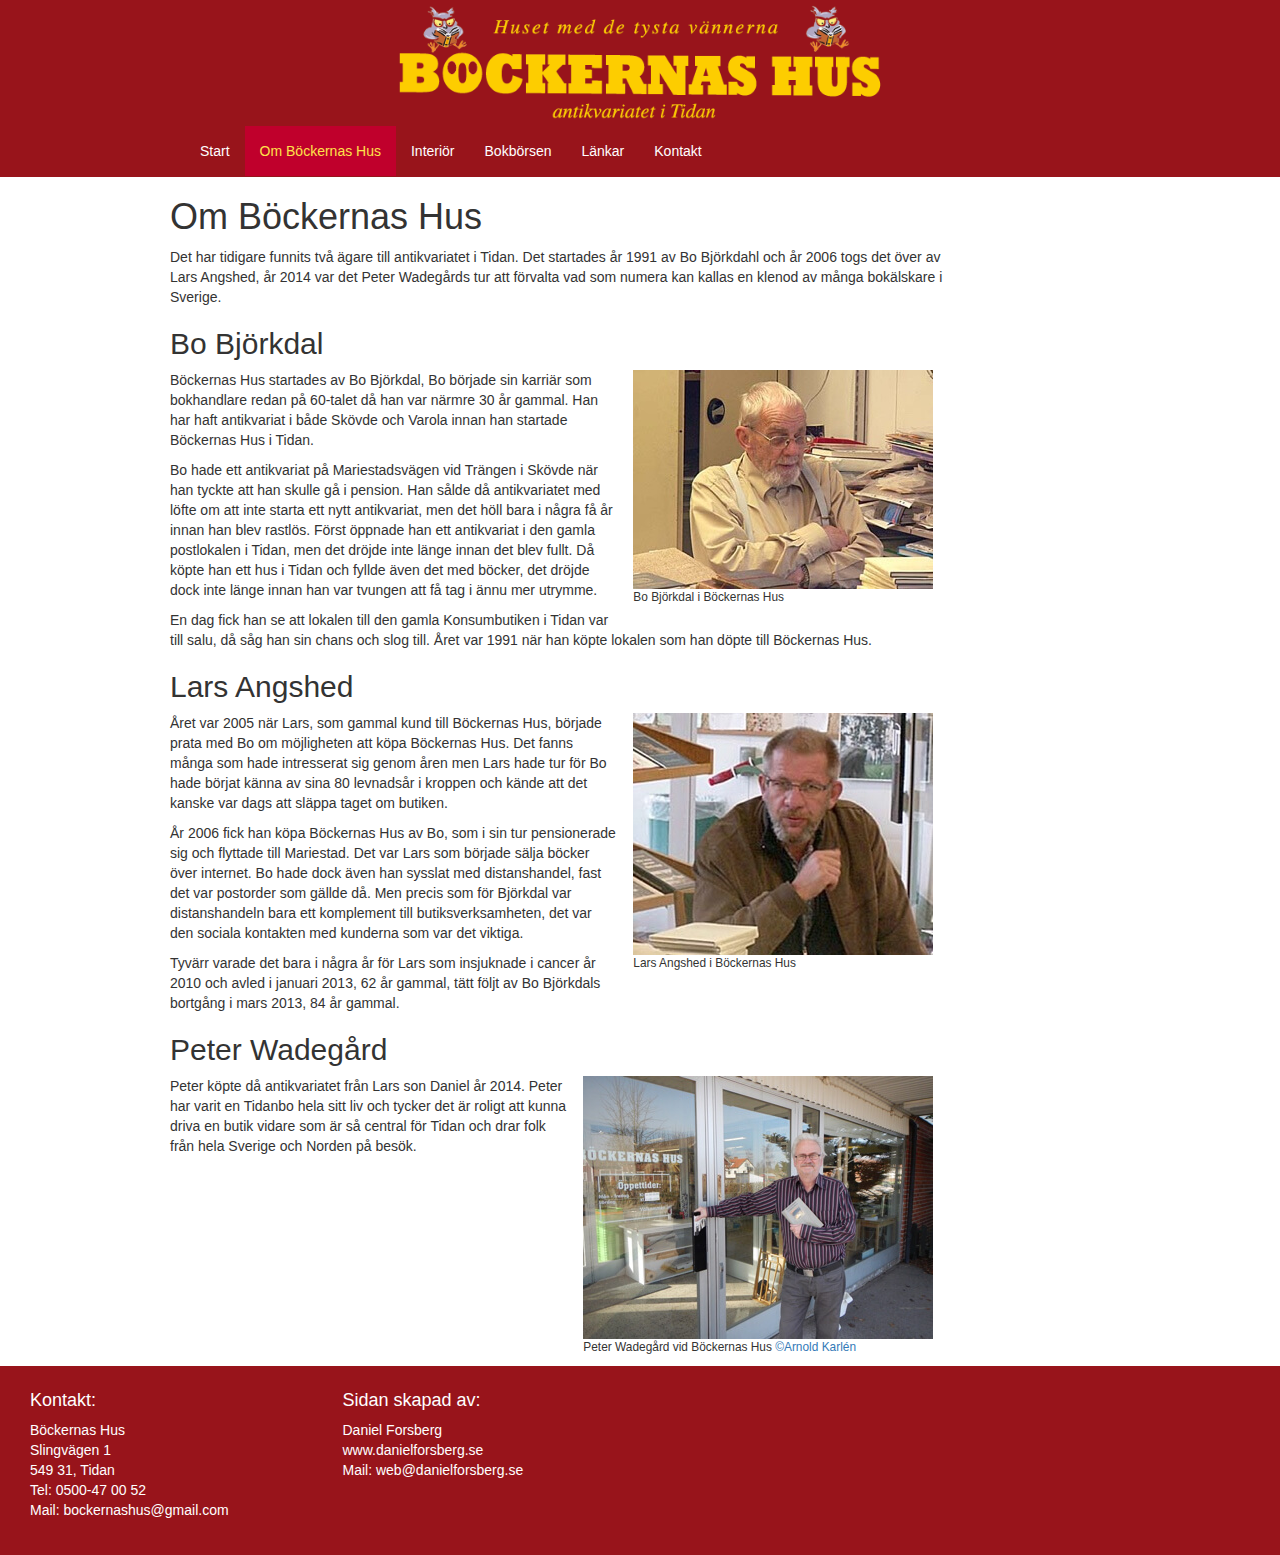
<file: omforetaget.html>
<!DOCTYPE html>
<html lang="en">
<head>
  <title>Om Böckernas Hus</title>
<link rel="shortcut icon" href="favicon.ico"/>

  <meta charset="utf-8">
  <meta name="viewport" content="width=device-width, initial-scale=1">
      <script src="https://code.jquery.com/jquery-2.1.3.min.js"></script>
      <script src="http://maxcdn.bootstrapcdn.com/bootstrap/3.3.1/js/bootstrap.min.js"></script>
<link rel="stylesheet" type="text/css" href="css/bootstrap.css">
<script>
  (function(i,s,o,g,r,a,m){i['GoogleAnalyticsObject']=r;i[r]=i[r]||function(){
  (i[r].q=i[r].q||[]).push(arguments)},i[r].l=1*new Date();a=s.createElement(o),
  m=s.getElementsByTagName(o)[0];a.async=1;a.src=g;m.parentNode.insertBefore(a,m)
  })(window,document,'script','//www.google-analytics.com/analytics.js','ga');

  ga('create', 'UA-71802847-1', 'auto');
  ga('send', 'pageview');

</script>
  <style>
    /* Remove the navbar's default margin-bottom and rounded borders */ 
    .navbar {
      margin-bottom: 0;
      border-radius: 0;
    }
    
    /* Set height of the grid so .sidenav can be 100% (adjust as needed) */
    .row.content {height: 450px}
    
    /* Set gray background color and 100% height */
    .sidenav {
      padding-top: 20px;
      background-color: #fff;
      height: 100%;
    }
    
    /* Set black background color, white text and some padding */
    footer {
      background-color:#98141B;
      color: white;
      padding: 15px;
    }
    
    /* On small screens, set height to 'auto' for sidenav and grid */
    @media screen and (max-width: 767px) {
      .sidenav {
        height: auto;
        padding: 15px;
      }
      .row.content {height:auto;} 
    }
header{
    background-color:#98141B;
}
  #logo-main {
    display: block;
    margin: auto;
    text-align:center;
  }

   
  </style>
</head>
<body>
<div class="wrapper">
<header class="banner">
    <a href="index.html">
<img class="img-responsive" id="logo-main" src="images/logo.gif" width="500px" alt="Main logo">
    </a>
</header>
  
<nav class="navbar navbar-inverse">
  <div class="container">
    <div class="navbar-header">
      <button type="button" class="navbar-toggle" data-toggle="collapse" data-target="#myNavbar">
        <span class="icon-bar"></span>
        <span class="icon-bar"></span>
        <span class="icon-bar"></span>                        
      </button>


     
    </div>
    <div class="collapse navbar-collapse" id="myNavbar">
      <ul class="nav navbar-nav">
        <li><a href="index.html">Start</a></li>
           <li class="active"><a href="omforetaget.html" title="Information om Böckernas Hus">Om Böckernas Hus</a></li>
		   <li><a href="interior.html" title="Hur butiken ser ut">Interiör</a></li>
		   <li><a href="bokborsen.html" title="Vår säljplattform på internet">Bokbörsen</a></li>
		   <li><a href="lankar.html" title="Länkar till bokrelaterade sidor">Länkar</a></li>
		   <li><a href="kontakt.html" title="Kontakt">Kontakt</a></li>
      </ul>

    </div>
  </div>
</nav>
 <div class="container text-center">    
  <div class="row content">      
    <div class="col-sm-10 text-left"> 
            <h1>Om Böckernas Hus</h1>
                <p class="ingress">Det har tidigare funnits två ägare till antikvariatet i Tidan. Det startades år 1991 av Bo Björkdahl och år 2006 togs det över av Lars Angshed, år 2014 var det Peter Wadegårds tur att förvalta vad som numera kan kallas en klenod av många bokälskare i Sverige.</p>
            <h2>Bo Björkdal</h2>
            <figure>
			<img class="img-responsive" src="images/bjorkdal.jpg" alt="Personbild" title="Bo Björkdahl">
                <figcaption>Bo Björkdal i Böckernas Hus</figcaption>
			</figure>
             <p>Böckernas Hus startades av Bo Björkdal, Bo började sin karriär som bokhandlare redan på 60-talet då han var närmre 30 år gammal. Han har haft antikvariat i både Skövde och Varola innan han startade Böckernas Hus i Tidan.</p>
            <p>Bo hade ett antikvariat på Mariestadsvägen vid Trängen i Skövde när han tyckte att han skulle gå i pension. Han sålde då antikvariatet med löfte om att inte starta ett nytt antikvariat, men det höll bara i några få år innan han blev rastlös. Först öppnade han ett antikvariat i den gamla postlokalen i Tidan, men det dröjde inte länge innan det blev fullt. Då köpte han ett hus i Tidan och fyllde även det med böcker, det dröjde dock inte länge innan han var tvungen att få tag i ännu mer utrymme.</p>
            <p>En dag fick han se att lokalen till den gamla Konsumbutiken i Tidan var till salu, då såg han sin chans och slog till. Året var 1991 när han köpte lokalen som han döpte till Böckernas Hus.</p>
            
            <h2>Lars Angshed</h2>
            <figure>
			<img class="img-responsive" src="images/angshed.jpg" alt="Personbild" title="Lars Angshed">
                <figcaption>Lars Angshed i Böckernas Hus</figcaption>
			</figure>
            <p>Året var 2005 när Lars, som gammal kund till Böckernas Hus, började prata med Bo om möjligheten att köpa Böckernas Hus. Det fanns många som hade intresserat sig genom åren men Lars hade tur för Bo hade börjat känna av sina 80 levnadsår i kroppen och kände att det kanske var dags att släppa taget om butiken.</p>
            <p>År 2006 fick han köpa Böckernas Hus av Bo, som i sin tur pensionerade sig och flyttade till Mariestad. Det var Lars som började sälja böcker över internet. Bo hade dock även han sysslat med distanshandel, fast det var postorder som gällde då. Men precis som för Björkdal var distanshandeln bara ett komplement till butiksverksamheten, det var den sociala kontakten med kunderna som var det viktiga.</p>
            <p>Tyvärr varade det bara i några år för Lars som insjuknade i cancer år 2010 och avled i januari 2013, 62 år gammal, tätt följt av Bo Björkdals bortgång i mars 2013, 84 år gammal.</p>
            <h2>Peter Wadegård</h2>
            <figure>
			<img class="img-responsive" src="images/wadegard.jpg" alt="Personbild" title="Peter Wadegård">
                <figcaption>Peter Wadegård vid Böckernas Hus <a class="lankar" href="http://www.hobbyfoto.se" target="_blank">©Arnold Karlén</a></figcaption>
			</figure>
             <p>Peter köpte då antikvariatet från Lars son Daniel år 2014. Peter har varit en Tidanbo hela sitt liv och tycker det är roligt att kunna driva en butik vidare som är så central för Tidan och drar folk från hela Sverige och Norden på besök.</p>
        
        </div>
       

		</div>




      </div>
      <div class="push"></div>
</div>
<footer class="container-fluid">
<div class="col-sm-3 text-left">
        <h4>Kontakt:</h4>    
                <address>
				Böckernas Hus<br>
                Slingvägen 1<br>
                549 31, Tidan<br>
                Tel: 0500-47 00 52<br>
				Mail: <a  class="mail" href="mailto:bockernashus@gmail.com">bockernashus@gmail.com</a><br>
				</address>
    </div>
    <div class="col-sm-4 text-left">
        <h4>Sidan skapad av:</h4>    
				Daniel Forsberg<br>
                <a  class="mail" target="_blank" href="http://danielforsberg.se">www.danielforsberg.se</a><br>
				Mail: <a  class="mail" href="mailto:web@danielforsberg.se">web@danielforsberg.se</a><br>
    </div>
</footer>
<script src="js/bootstrap.min.js"></script>
<script>
$(function(){
    $('.nav-tabs a:first').tab('show');
});
</script>
</div>
 </body>
</html>
</file>
